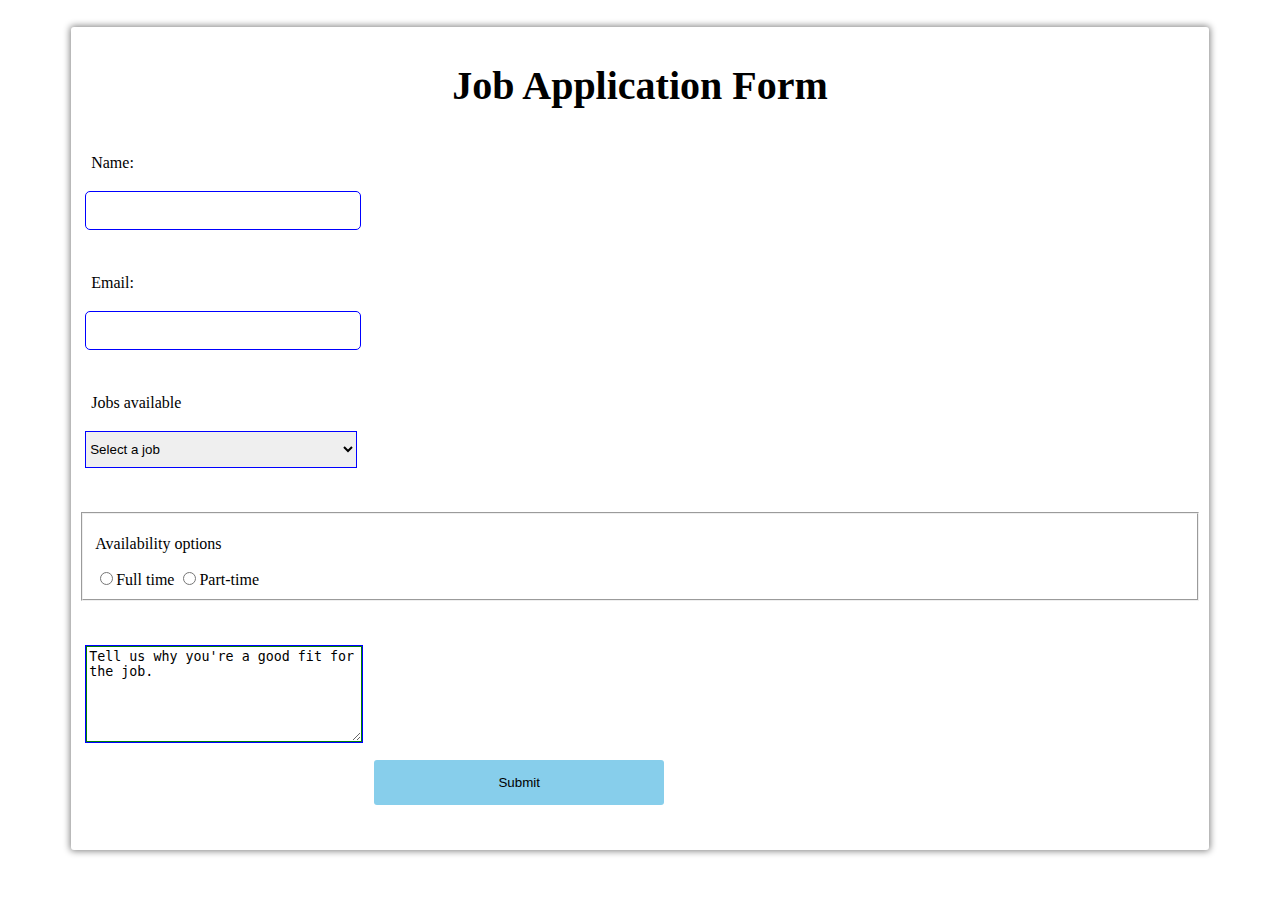
<file: index.html>
<!DOCTYPE html>
<html lang="en">
<head>
    <meta charset="utf-8">
        <meta name="viewport" content="width=device-width, initial-scale=1.0">
            <title>Job Application Form</title>
                <link rel="stylesheet" href="Jobapplicationstyles.css">
                </head>
                <body>
                    
                    <div class="container">
              <h1>Job Application Form</h1>         <form method="POST">
    <div class="form-group">                          <label for="name" class="name">  Name:  </label>                  
                              <input type="text" id="name">
       </div>                       
                        
                 <div class="form-group">                             <label for="email" class="name">
                                                      Email:</label><input type="email" id="email">
      </div>                              <div class="form-group">                          <label for="job" class="name"> Jobs available </label><select id="position">
                                                                          <option>Select a job </option>
                                                                                                  <option>Hr manager</option>
                                                                                                                                      <option>Client relations</option>
                                                                                                                                                                                      <option>Field tech</option>

                                                                                                                                                                                              </select>
                                            </div>                                                                                                                                                          
                                                                                                                                                                                                              <fieldset class="radio-group" name="availability">
                                                                                                                                                                                                                          <p> Availability options</p>
                                                                                                                                                                                                                                  <input name="availability" id="full-time" type="radio"><label for="full-time">Full time</label>
                                                                                                                                                                                                                                              <input type="radio" id="part-time" name="availability"><label for="part-time">Part-time</label>
                                                                                                                                                                                                                                                          
                                                                                                                                                                                                                                                                  </fieldset>
                                                                                                                                                                                                                                                                          <textarea id="message" cols="30" rows="6">Tell us why you're a good fit for the job.</textarea>
                                                                                                                                                                                                                                                                              
                                                                                                                                                                                                                                                                                  <button type="submit">Submit   </button>              
                                                                                                               </form>
                                                                                                                                                                                                                                                                                                      </div>
                                                                                                                                                                                                                                                                                                      </body>
                                                                                                                                                                                                                                                                                                      </html>
</file>
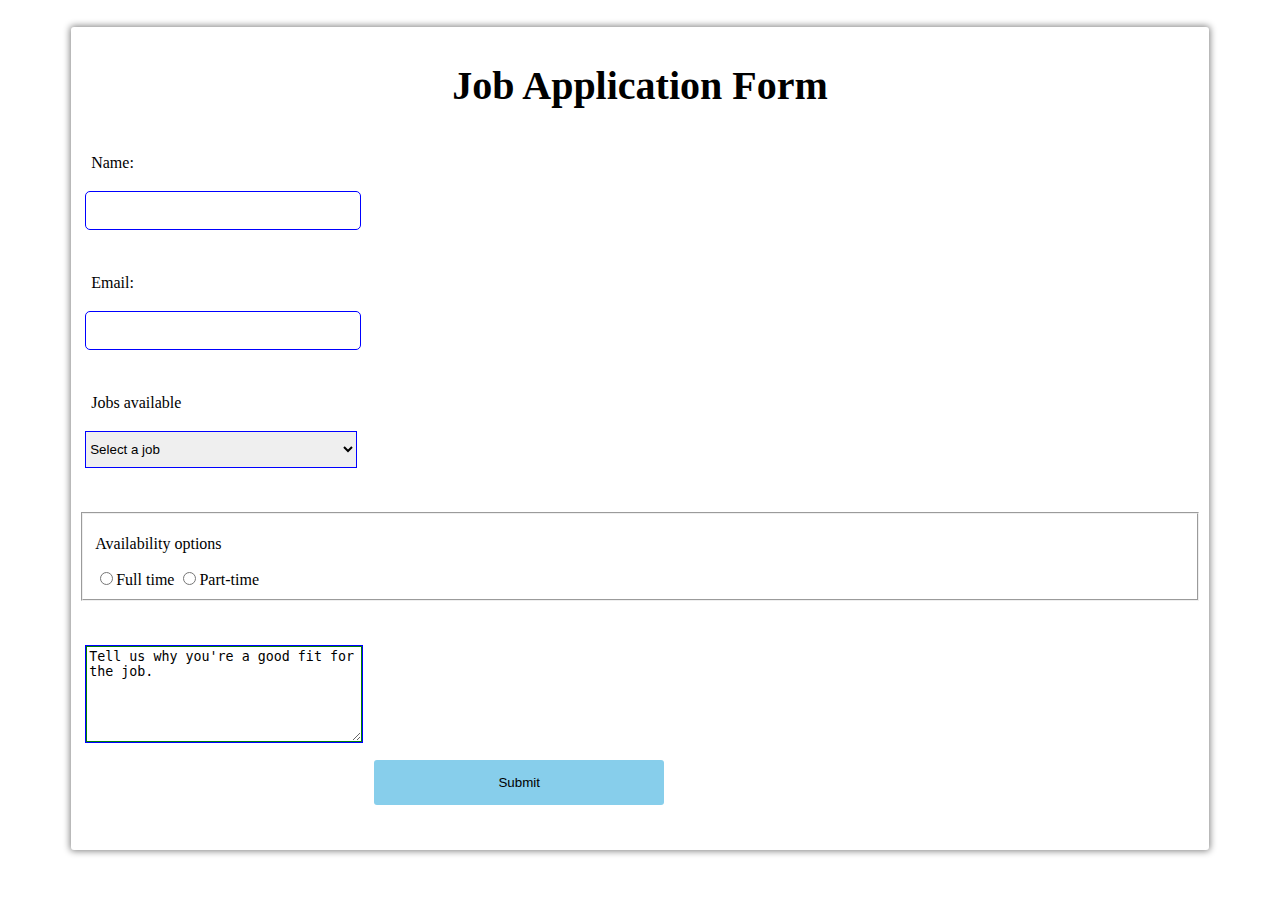
<file: Job application.html>
<!DOCTYPE html>
<html lang="en">
<head>
    <meta charset="utf-8">
        <meta name="viewport" content="width=device-width, initial-scale=1.0">
            <title>Job Application Form</title>
                <link rel="stylesheet" href="Jobapplicationstyles.css">
                </head>
                <body>
                    
                    <div class="container">
              <h1>Job Application Form</h1>         <form method="POST">
    <div class="form-group">                          <label for="name" class="name">  Name:  </label>                  
                              <input type="text" id="name">
       </div>                       
                        
                 <div class="form-group">                             <label for="email" class="name">
                                                      Email:</label><input type="email" id="email">
      </div>                              <div class="form-group">                          <label for="job" class="name"> Jobs available </label><select id="position">
                                                                          <option>Select a job </option>
                                                                                                  <option>Hr manager</option>
                                                                                                                                      <option>Client relations</option>
                                                                                                                                                                                      <option>Field tech</option>

                                                                                                                                                                                              </select>
                                            </div>                                                                                                                                                          
                                                                                                                                                                                                              <fieldset class="radio-group" name="availability">
                                                                                                                                                                                                                          <p> Availability options</p>
                                                                                                                                                                                                                                  <input name="availability" id="full-time" type="radio"><label for="full-time">Full time</label>
                                                                                                                                                                                                                                              <input type="radio" id="part-time" name="availability"><label for="part-time">Part-time</label>
                                                                                                                                                                                                                                                          
                                                                                                                                                                                                                                                                  </fieldset>
                                                                                                                                                                                                                                                                          <textarea id="message" cols="30" rows="6">Tell us why you're a good fit for the job.</textarea>
                                                                                                                                                                                                                                                                              
                                                                                                                                                                                                                                                                                  <button type="submit">Submit   </button>              
                                                                                                               </form>
                                                                                                                                                                                                                                                                                                      </div>
                                                                                                                                                                                                                                                                                                      </body>
                                                                                                                                                                                                                                                                                                      </html>
</file>
<file: Jobapplicationstyles.css>
textarea:focus{outline:2px solid blue;}
input:invalid,select:invalid,textarea:invalid{border:2px solid red;}
input:valid,select:valid,textarea:valid{border:1px solid green;}
button{background-color:blue;}
button:hover{background-color:skyblue;}

.radio-group input[type="radio"]:checked{border: 5px solid blue;background-color:skyblue;box-shadow:0 3px 5px grey ;
}
input[type="radio"]:checked+label{color:skyblue;}


input:first-of-type{border-radius:4px;}

.container{width:90%;
margin:0 auto;

box-shadow: 0 0 7px 1px grey;
border-radius:3px;}

h1{text-align:center;
padding-top:35px;
  font-size:40px;
}
p,label{font-size:16px;}


.name{display:flex; align-items:center;
margin-top:45px;
margin-left:20px;
margin-bottom:20px;
}

#email,#position,#name{width:270px;height:35px;
border:none;
outline:1px solid blue;
margin-left:15px;

}
fieldset{margin:45px 10px 45px 10px;}
textarea{border:none;
  outline:1px solid blue;
  Margin-left:15px;
  width:270px;
  margin-bottom:45px;}
  
  
  button{border:none;
  width:290px;
  height:45px;
  border-radius:3px;
  background-color:skyblue;
  margin:0 0 45px 8px;}
  button:focus{background-color:blue;}
  input:focus,textarea:focus{border:1px solid blue;
    
  }
</file>
